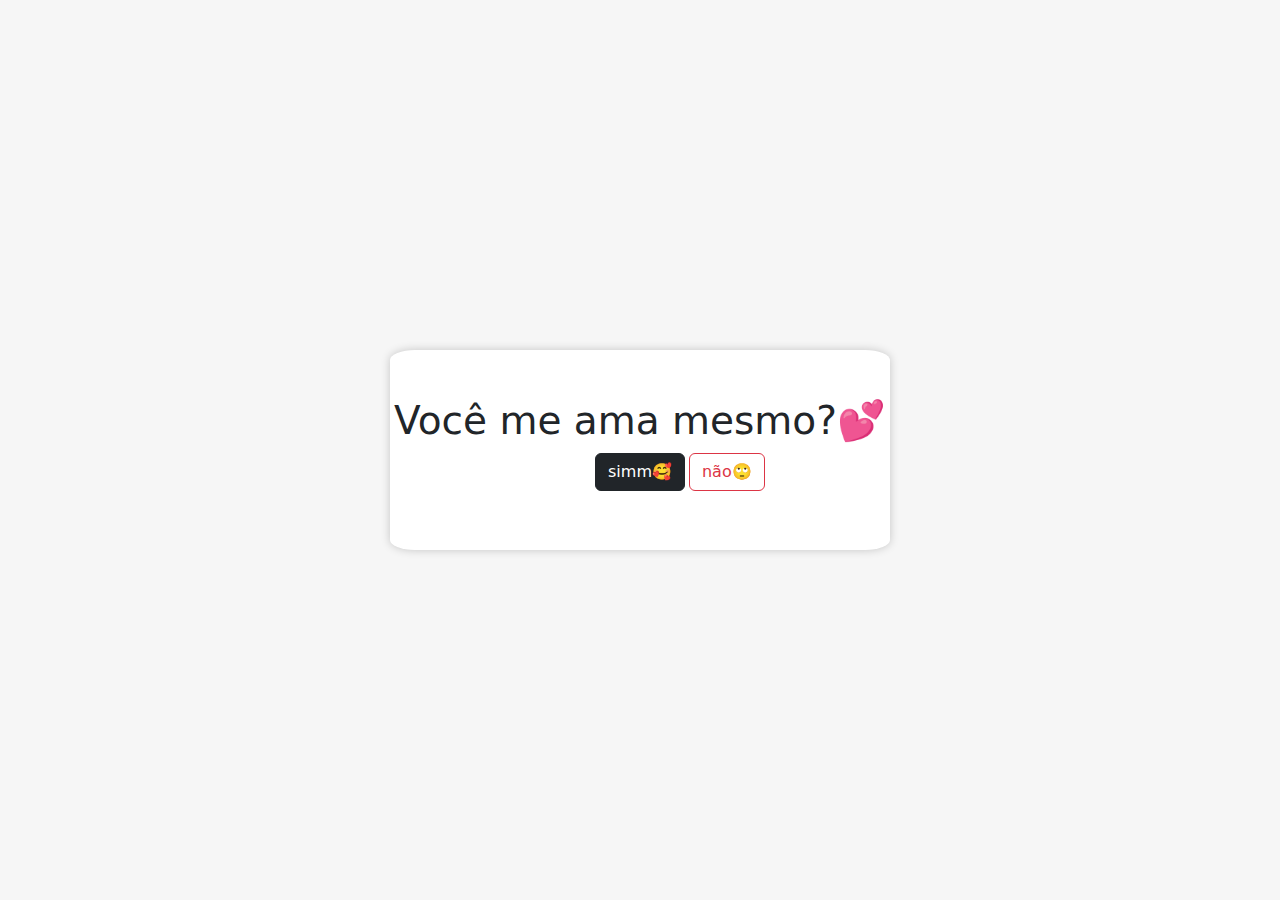
<file: index.html>
<!DOCTYPE html>
<html lang="pt-br">
<head>
   <meta charset="UTF-8">
   <meta name="viewport" content="width=device-width, initial-scale=1.0">
   <link rel="stylesheet" href="./assets/styles/doiyouloveme.css">
   <link rel="stylesheet" href="./assets/styles/reset.css">
   <link rel="shortcut icon" href="./assets/images/favicon.png" type="image/x-icon">
   <link href="https://cdn.jsdelivr.net/npm/bootstrap@5.3.3/dist/css/bootstrap.min.css" rel="stylesheet" integrity="sha384-QWTKZyjpPEjISv5WaRU9OFeRpok6YctnYmDr5pNlyT2bRjXh0JMhjY6hW+ALEwIH" crossorigin="anonymous">
   <title>Você me ama mesmo?</title>
</head>
<body>
   <main class="d-flex justify-content-center align-items-center container-fluid full-height ">
      <div class="text-center bg shape">
         <h1 class="title mt-5">Você me ama mesmo?💕</h1>
         <button id="yes" class="btn btn-dark"><a class="link" href="index.html"> simm🥰</a></button>
         <button id="no"  class="btn btn-outline-danger">não🙄</button>
         <p id="counter"></p>
      </div>
   </main>
   <script src="./assets/scripts/button.js"></script>
   <script src="https://cdn.jsdelivr.net/npm/bootstrap@5.3.3/dist/js/bootstrap.bundle.min.js" integrity="sha384-YvpcrYf0tY3lHB60NNkmXc5s9fDVZLESaAA55NDzOxhy9GkcIdslK1eN7N6jIeHz" crossorigin="anonymous"></script>
</body>
</html>
</file>
<file: assets/styles/doiyouloveme.css>
main {
   background-color: #F6F6F6;
   position: relative;
}
.bg {
   background-color: #fff;
}
.title {
   font-size: 39px;
}
.link {
   color: #fff;
   text-decoration: none;
}
.full-height {
   height: 100vh;
}
.shape {
   height: 200px;
   width: 500px;
   border-radius: 5%;
   box-shadow: 0 0 10px rgba(0, 0, 0, 0.2);
   animation: shape-change 5s infinite ease;
}
@keyframes shape-change{
   10% {
      height: 180px;
      width: 450px;
      box-shadow: 0 0 10px rgba(0, 0, 0, 0.1);
   }
}
#yes {
   margin: 0 4px;
}
#no {
   position: absolute;  
}
#counter {
   display: none !important;
}
@media (max-width: 768px) {
  .shape {
   box-shadow: 0 0 10px rgba(0, 0, 0, 0.2);
   height: 300px;
   animation: shape-change-mobile 2s infinite ease;
  }
  @keyframes shape-change-mobile {
   10% {
      height: 280px;
      width: 400px;
      box-shadow: 0 0 10px rgba(0, 0, 0, 0.1);
   }
  }
}
</file>
